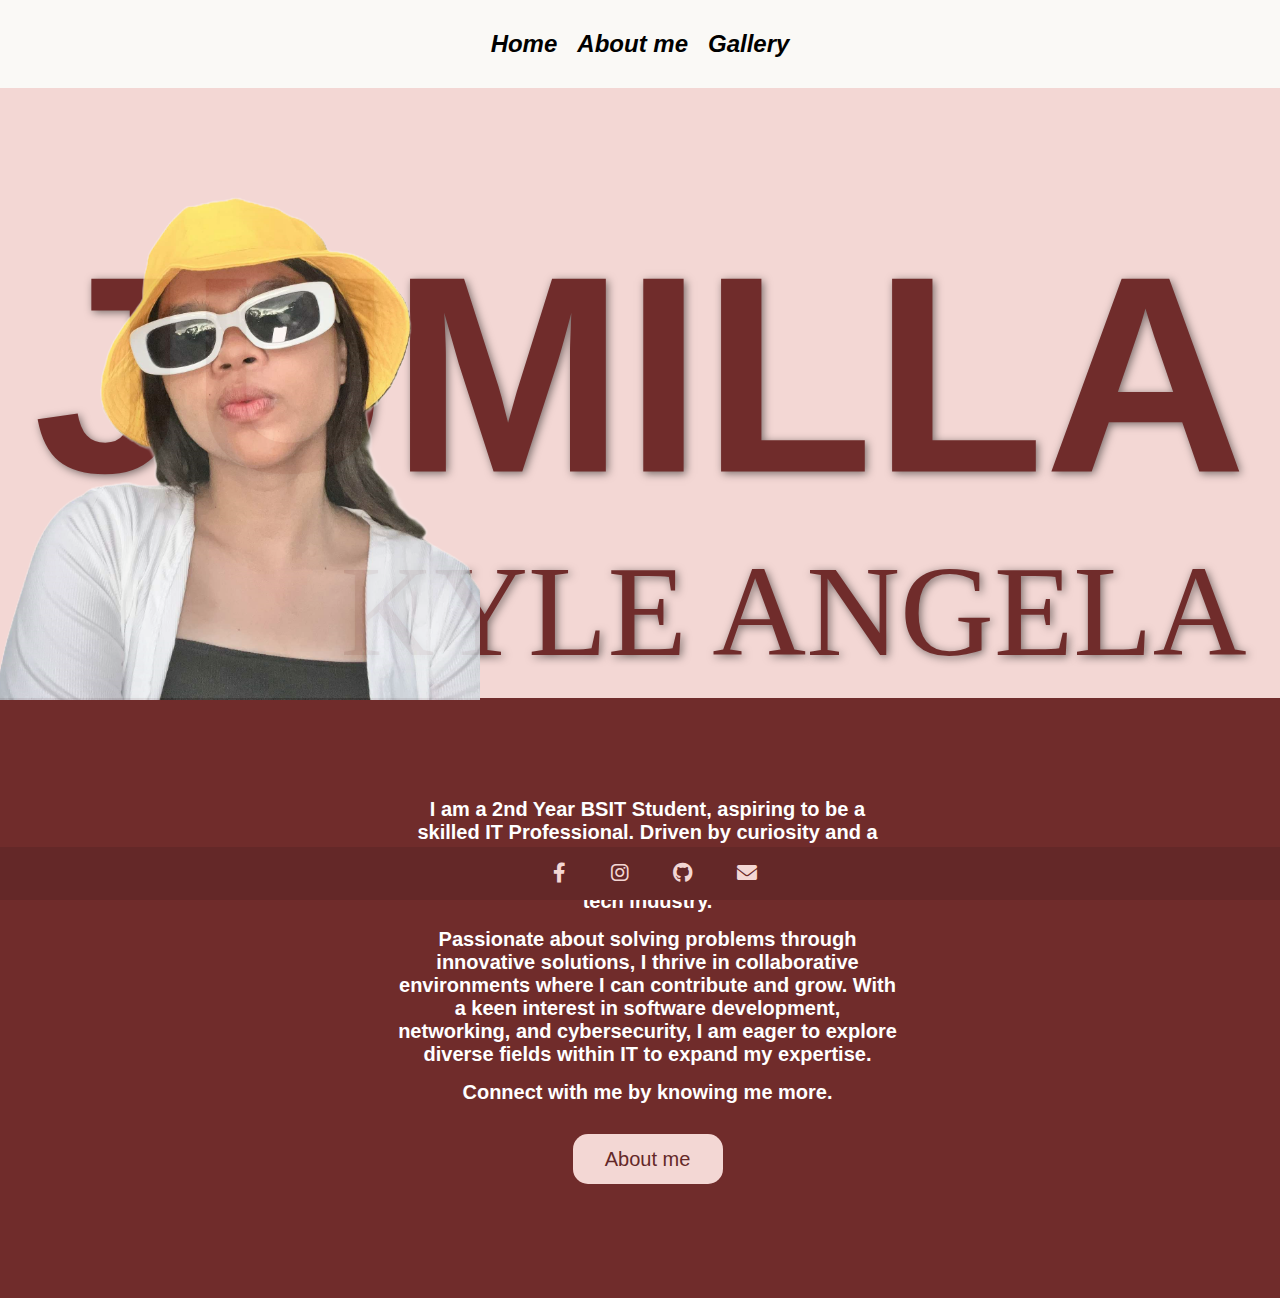
<file: index.html>
<!DOCTYPE html>
<html lang="en">
    <head>
        <meta charset="UTF-8">
        <meta name="viewport" content="width=device-width, initial-scale=1.0">
        <title>Web Portfolio</title>
        <link rel="stylesheet" href="https://cdnjs.cloudflare.com/ajax/libs/font-awesome/6.0.0/css/all.min.css">
        <link rel="stylesheet" href="style.css">
    </head>
    <body>
        <nav>
            <a href="index.html" class="underline">Home</a>
            <a href="aboutme.html" class="underline">About me</a>
            <a href="gallery.html" class="underline">Gallery</a>
        </nav>
        <div class="container content scroll-section">
            <img src="pics/final.png" class="overlay-img">
        <div class="text-center">
            <p class="j">JUMILLA</p>
            <p class="k">KYLE ANGELA</p>
        </div>
        
        </div> 
        <div style="background-color: #702c2b;" class="con">
            <div class="pa scroll-section">
                <p style="margin-bottom: 15px;"> I am a 2nd Year BSIT Student, aspiring to be a skilled IT Professional. Driven by curiosity and a love for technology, I am continuously learning and honing my skills to make a meaningful impact in the tech industry.</p>
                <p style="margin-bottom: 15px;">Passionate about solving problems through innovative solutions, I thrive in collaborative environments where I can contribute and grow. With a keen interest in software development, networking, and cybersecurity, I am eager to explore diverse fields within IT to expand my expertise.</p>
                <p style="margin-bottom: 30px;">Connect with me by knowing me more.</p>
                <button href="aboutme.html" class="abtme-bttn">About me</button>
            </div>

            
        </div>
    </body>
    <footer class="footer">
        <div class="social-icons">
            <a href="https://www.facebook.com/kakaylx.a" target="_blank"><i class="fab fa-facebook-f"></i></a>
            <a href="https://www.instagram.com/kakaylx/" target="_blank"><i class="fab fa-instagram"></i></a>
            <a href="https://github.com/kakaylx" target="_blank"><i class="fab fa-github"></i></a>
            <a href="mailto:jumilla.kyleangela26@gmail.com" target="_blank"><i class="fas fa-envelope"></i></a>
        </div>        
    </footer>
</html>
</file>
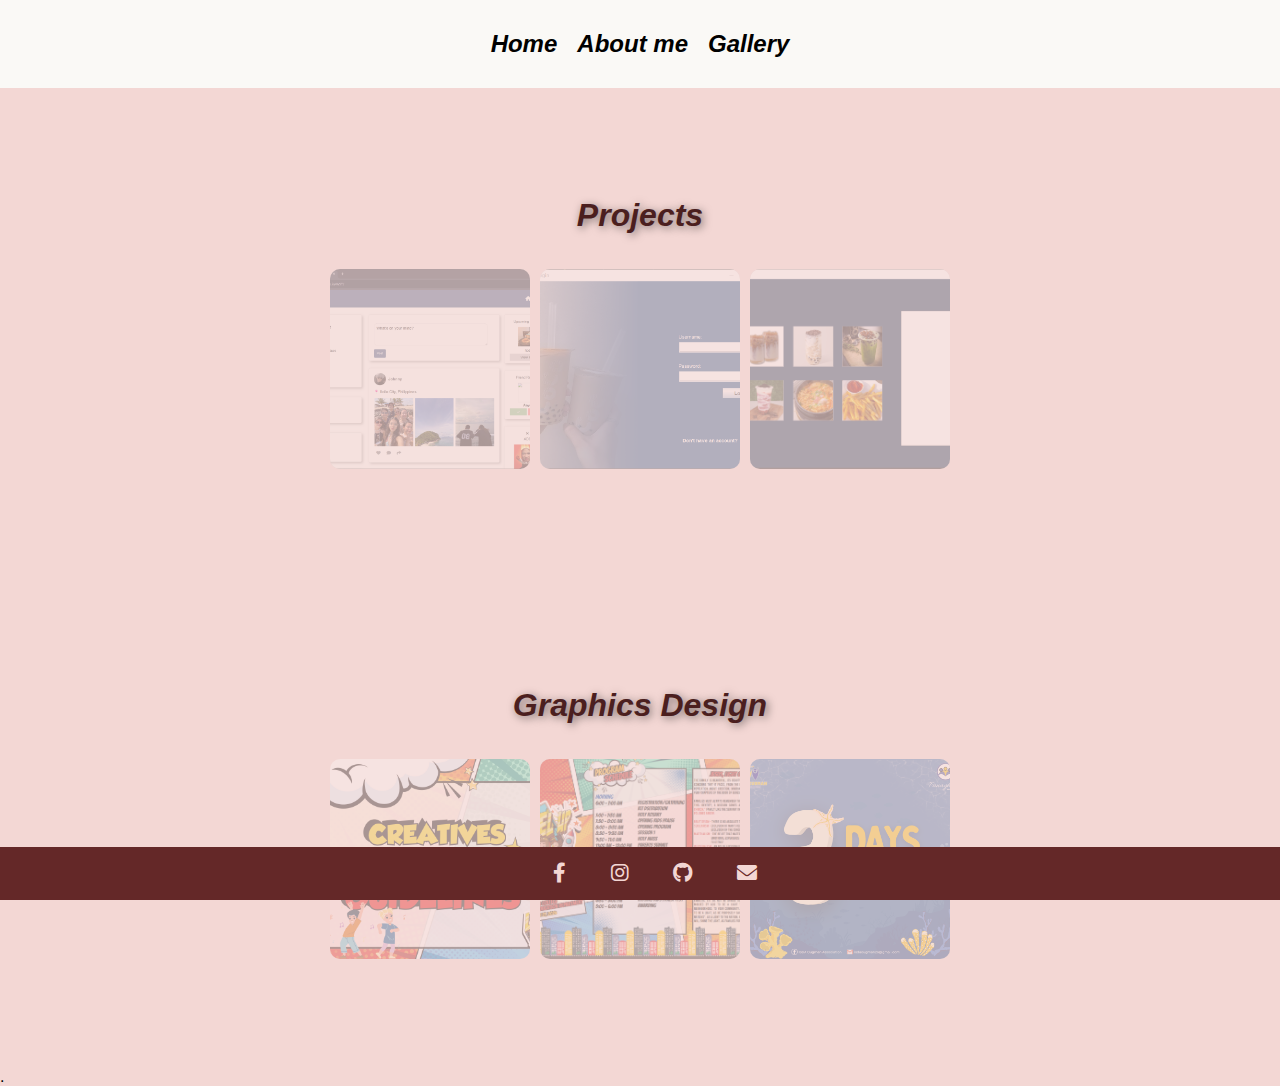
<file: gallery.html>
<!DOCTYPE html>
<html lang="en">
    <head>
        <meta charset="UTF-8">
        <meta name="viewport" content="width=device-width, initial-scale=1.0">
        <title>Gallery</title>
        <link rel="stylesheet" href="https://cdnjs.cloudflare.com/ajax/libs/font-awesome/6.0.0/css/all.min.css">
        <link rel="stylesheet" href="style.css">
    </head>
    <body>
        <nav>
            <a href="index.html" class="underline">Home</a>
            <a href="aboutme.html" class="underline">About me</a>
            <a href="gallery.html" class="underline">Gallery</a>
        </nav>

        <div id="cont">
            <h1 id="p" style="margin-bottom: 30px;">Projects</h1>
            <div class="boxc">
                <div class="gallery">
                    <img src="pics/fishbook.png" class="box2">
                    <img src="pics/qt=home.png" class="box2">
                    <img src="pics/qt-menu.png" class="box2">
                </div>
            </div>
        </div>

    <div id="cont">
    <h1 id="p" style="margin-bottom: 30px;">Graphics Design</h1>
        <div class="boxc">
            <div class="gallery">
                <img src="pics/FAMDAY24_PUBMATS.png" class="box2">
                <img src="pics/brochure.png" class="box2">
                <img src="pics/Panaghiusa.png" class="box2">
                </div>
            </div>
        </div>
        <div></div>.
    </body>
    <footer class="footer">
        <div class="social-icons">
            <a href="https://www.facebook.com/kakaylx.a" target="_blank"><i class="fab fa-facebook-f"></i></a>
            <a href="https://www.instagram.com/kakaylx/" target="_blank"><i class="fab fa-instagram"></i></a>
            <a href="https://github.com/kakaylx" target="_blank"><i class="fab fa-github"></i></a>
            <a href="mailto:jumilla.kyleangela26@gmail.com" target="_blank"><i class="fas fa-envelope"></i></a>
        </div>        
    </footer>
</html>
</file>
<file: style.css>
* {
    font-family: Arial, Helvetica, sans-serif;
    margin: 0%;
}

body{
    background-color: #f3d7d4;
}

nav {
    align-items: center; 
    background-color: #FAF9F6; 
    color: white; 
    display: flex; 
    justify-content: center; 
    padding: 20px 20px; 
    margin: 0%;
}

nav a{
    margin: 10px;
    color: black;
    text-decoration: none;
    font-style: oblique;
    font-weight: bold;
    
}

nav a:hover{
    animation: pulse 1s infinite;
}

.text-center {
    position: absolute;
    top: 50%;
    left: 50%;
    transform: translate(-50%, -50%);
    text-align: center;
    color: #702c2b;
    font-family: Arial, sans-serif;
    text-shadow: 2px 2px 8px rgba(0, 0, 0, 0.5);
  }

.j {
    text-align: center;
    font-weight: bolder;
    margin-top: 0%;
    margin-bottom: 0%;
    font-size: 280px;
    animation: fadeUp 2s ease-in-out forwards;
    animation-delay: 1s;
}

.k{
    text-align: right;
    font-weight: normal;
    margin-left: 250px;
    margin-top: 0%;
    margin-bottom: 0%;
    font-size: 130px;
    font-family: 'Montserat', 'sans-serif';
    animation: fadeUp 2s ease-in-out forwards;
    animation-delay: 1s;
}

img{
    height: 600px;
    width: 430px;
}

.overlay-img {
    position: absolute;
    left: -20px; 
    top: 0%;
    height: 700px;
    width: 500px;
    object-fit: cover;
    opacity: 0.9;
    z-index: 1;
    animation: fadeUp 2s ease-in-out forwards;
    animation-delay: 1s;
}

.text-container {
    position: relative;
    z-index: 2; /* On top of the overlay */
    text-align: center;
    color: #642828;
}

.container {
    width: 1277px;
    height: 600px;
    display: flex;
    align-items: center;
    text-align: center;
    justify-content: space-between;
    margin-top: 0px;
    margin-bottom: 0px;
}

.underline {
    position: relative;
    display: inline-block;
    font-size: 24px;
    font-weight: bold;
    color: #000000;
    cursor: pointer;
  }

.underline::after {
    content: '';
    position: absolute;
    bottom: -8px;
    left: 50%;
    width: 0;
    height: 5px;
    border-radius: 15px;
    background-color: #702c2b;
    transition: width 0.3s ease, left 0.5s ease;
    transform: translateX(-50%);
  }

  /* Hover state */
  .underline:hover::after {
    width: 100%; /* Underline expands fully on hover */
  }

  .underline:active{
    color: #702c2b;
  }

.con {
    margin-top: 10px;
    width: 1295px;
    height: 600px;
    border: none;
    display: flex;
    justify-content: center;
    align-items: center;
    font-size: 20px;
    font-weight: bold;
    z-index: 2;

}

.pa {
    width: 500px;
    height: 200px;
    color: #ffffff;
    margin-top: -200px; /* Negative value to lift the element */
    margin-bottom: 0;
    text-align: center;
    display: block;
    animation: fadeUp 3s ease-in-out forwards;
    animation-delay: 1s;
}


.cimage{
    width: 200px;        /* Set the width of the image */
    height: 200px;       /* Set the height of the image */
    border-radius: 50%;  /* This makes the image circular */
    object-fit: cover; 
    margin-top: 0;
    margin-bottom: 10px;
}

.abtme-bttn{
    font-size: 20px;
    width: 150px;
    height: 50px;
    background-color: #f3d7d4;
    color: #642828;
    border: none;
    border-radius: 15px;
}

.abtme-bttn:hover{
    background-color: #642828;
    color: #f3d7d4;
    transform: scale(1.1);
}

/*footer*/
.footer{
    background-color: #642828;
    color: #f3d7d4;
    text-align: center;
    padding: 15px;
    font-family: Arial, sans-serif;
    position: fixed;
    bottom: 0;
    width: 100%;
    z-index: 2;
}

.social-icons a {
    color: #f3d7d4;
    text-decoration: none;
    gap: 20px;
    margin: 0 10px;
    font-size: 20px;
    padding: 5px 10px;
    border-radius: 5px;
    transition: background-color 0.3s ease;
}

.social-icons a:hover {
    color: #4b1f1f; /* Change text color on hover */
    transform: scale(1.1);
}

.social-icons a:focus,
.social-icons a:active
{
    background-color: inherit; /* Keeps hover or original state */
    color: inherit;
    outline: none;
    box-shadow: none;
}

#con {
    text-align: center; 
    margin-top: 30px;
    padding: 20px; 
    display: flex;
    flex-direction: column;
    align-items: center;
    justify-content: center;
    height: 150vh;
    margin-top: 0;
}

#cont {
    text-align: center; 
    margin-top: 0;
    padding: 20px; 
    display: flex;
    flex-direction: column;
    align-items: center;
    justify-content: center;
    height: 50vh;
    margin-top: 0;
}


.pbox {
    text-align: center; 
    align-content: center;
    padding: 50px; 
    display: block; /* Ensures vertical stacking */
}

.box {
    width: 700px;
    height: 400px;
    background-color: #f3d7d4;
    margin-top: 10px; 
    margin-bottom: 20px;
    margin-left: 280px;
    border-radius: 15px;
    padding: 20px;
    box-shadow: 0 4px 15px rgba(0, 0, 0, 0.1);
    display: block;
    text-align: left;
    justify-content: center;
    align-items: center;
    opacity: 0.7;
    transition: all 0.3s ease-in-out;
}



.cont{
    width: 700px;
    height: 400px;
    background-color: #f3d7d4;
    margin-top: 10px; 
    margin-bottom: 0;
    border-radius: 15px;
    padding: 10px;
    box-shadow: 0 4px 15px rgba(0, 0, 0, 0.1);
    display: flex;
    text-align: c;
    justify-content: space-between;
    align-items: center;
    opacity: 0.7;
    transition: all 0.3s ease-in-out;
}

.about-me, .favorite-songs {
    flex: 1;
    padding: 20px;
    background-color: none;
    width: 200px;
}

@media (max-width: 768px) {
    .container {
        flex-direction: column;
        gap: 15px;
    }

    .about-me, .favorite-songs {
        width: 100%;
    }
}


.gallery {
    display: flex;
    flex-wrap: wrap;
    justify-content: center;
    width: 1200px;
    height: 200px;
}


.box h3{
    margin-bottom: 10px;
    margin-top: 5px;
}

.box2 {
    width: 200px;
    height: 200px;
    margin: 5px;
    min-width: 150px;
    max-width: 360px;
    object-fit: cover;
    opacity: 0.3;
    transition: all 0.5s ease;
    border-radius: 10px;
    background-color: #ccc;
}


.box2:hover {
    flex: 1 1 700px;
    opacity: 1;
    transform: scale3d(1.1, 1.1, 1);
    transition: all 0.3s ease-in-out;
}

.boxc{
    display: block;
    align-content: center;
    text-align: center;
    margin-top: 0;
    margin-bottom: 10px;
}

#p{
    text-align: center;
    font-style: oblique;
    color: #4b1f1f;
    text-shadow: 2px 2px 8px rgba(0, 0, 0, 0.5);
    margin-top: 5px;
    margin-bottom: 5px;
}

.galleryp {
    margin-left: 50px;
    display: flex;
    flex-wrap: wrap;
    justify-content: center;
    width: 1200px;
    height: 300px;
}

.picbox{
    width: 250px;
    height: 450px;
    margin-top: 30px;
    margin-left: 1px;
    border-radius: 10px;
    opacity: 0.2;
    transition: all 0.3s ease-in-out;
}

.picbox:hover {
    flex: 1 1 650px;
    opacity: 2;
    transform: scale3d(1.1, 1.1, 1);
    transition: all 0.3s ease-in-out;
}

.scroll-section:nth-child(2):hover .overlay-image,
    footer:hover + .overlay-image {
      animation: fadeUp 1.5s ease-in-out forwards;
    }

    /* Keyframe Animation */
    @keyframes fadeUp {
      0% {
        opacity: 0;
        transform: translateY(50px);
      }
      100% {
        opacity: 1;
        transform: translateY(0);
      }
    }


  @media (max-width: 768px) {
    .nav-links {
      display: none;
      flex-direction: column;
      background-color: #FAF9F6;
      position: absolute;
      top: 70px;
      right: 0;
      width: 100%;
      padding: 10px;
      z-index: 1;
    }
  }
  
  .progress-bar {
    height: 100%;
    background: linear-gradient(145deg, #4caf50, #81c784);
    width: 0;
    border-radius: 15px;
    transition: width 0.4s ease-in-out;
}

progress {
    -webkit-appearance: none;
    appearance: none;
    width: 100%;
    height: 20px;
    border-radius: 10px;
    overflow: hidden;
    margin-bottom: 20px;
}

progress::-webkit-progress-bar {
    background-color: #ddd;
    border-radius: 10px;
}

/* Filled Portion Style */
progress::-webkit-progress-value {
    background: linear-gradient(145deg, #762c3b, #762c3b);
    border-radius: 10px;
    transition: width 0.4s ease-in-out;
}
</file>
